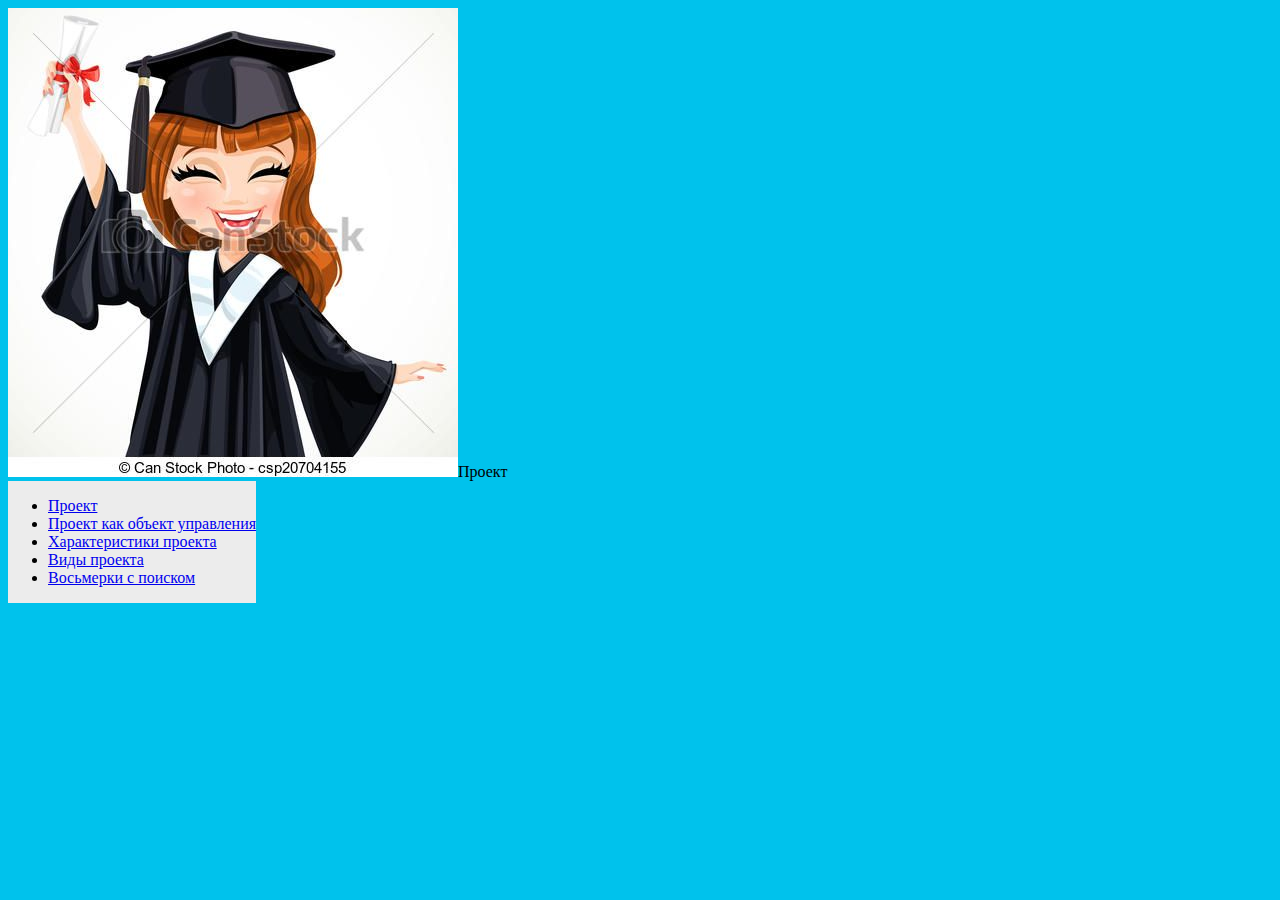
<file: index.html>
<!doctype html>
<html>
    <head>
        <meta charset="utf-8">
        <title>Стратегический анализ и пранирование</title>
        <link href="style.css" rel="stylesheet">
    </head>
    <body>
        <header>
            <img src="389bbae75895e2a52bcfa1d8881023e9.jpg"
            <h1>Проект</h1>
        </header>
        <div id="flex">
            <nav>
                <ul>
                    <li><a href="index.html">Проект</a></li>
                    <li><a href="proekt.html">Проект как объект управления</a></li>
                    <li><a href="harakter.html">Характеристики проекта</a></li>
                    <li><a href="vidy.html">Виды проекта</a></li>
                    <li><a href="/eight_ai/eight.html">Восьмерки с поиском</a></li>
                </ul>
            </nav>
            <main>
            </main>
        </div>
    </body>
</html>
</file>
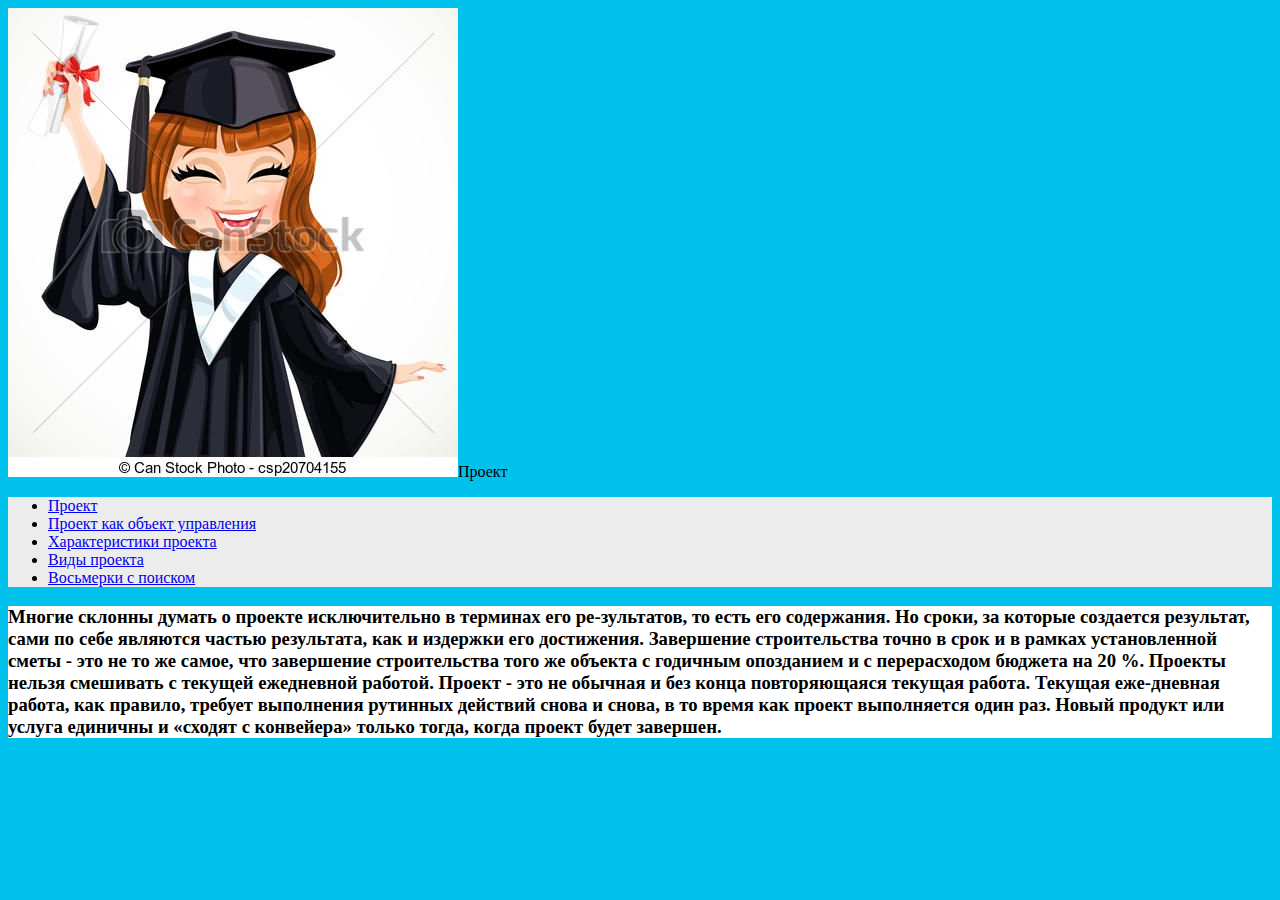
<file: harakter.html>
<!doctype html>
<html>
    <head>
        <meta charset="utf-8">
        <title>Проект как объект управления</title>
    </head>
    <body>
        <header>
            <img src="389bbae75895e2a52bcfa1d8881023e9.jpg"
            <h1>Проект</h1>
        </header>
        <div>
            <nav>
                <ul>
                    <li><a href="index.html">Проект</a></li>
                    <li><a href="proekt.html">Проект как объект управления</a></li>
                    <li><a href="harakter.html">Характеристики проекта</a></li>
                    <li><a href="vidy.html">Виды проекта</a></li>
                    <li><a href="/eight_ai/eight.html">Восьмерки с поиском</a></li>
                </ul>
            </nav>
            <main>
                <h3>Многие склонны думать о проекте исключительно в терминах его ре-зультатов,
                то есть его содержания. Но сроки, за которые создается результат, сами по себе
                являются частью результата, как и издержки его достижения. Завершение строительства
                точно в срок и в рамках установленной сметы - это не то же самое, что завершение
                строительства того же объекта с годичным опозданием и с перерасходом бюджета на 20 %.
                Проекты нельзя смешивать с текущей ежедневной работой. Проект - это не обычная и без
                конца повторяющаяся текущая работа. Текущая еже-дневная работа, как правило, требует
                выполнения рутинных действий снова и снова, в то время как проект выполняется один раз.
                Новый продукт или услуга единичны и «сходят с конвейера» только тогда, когда проект будет завершен.</h3>
                <link href="style.css" rel="stylesheet">
            </main>
        </div>
    </body>
</html>
</file>
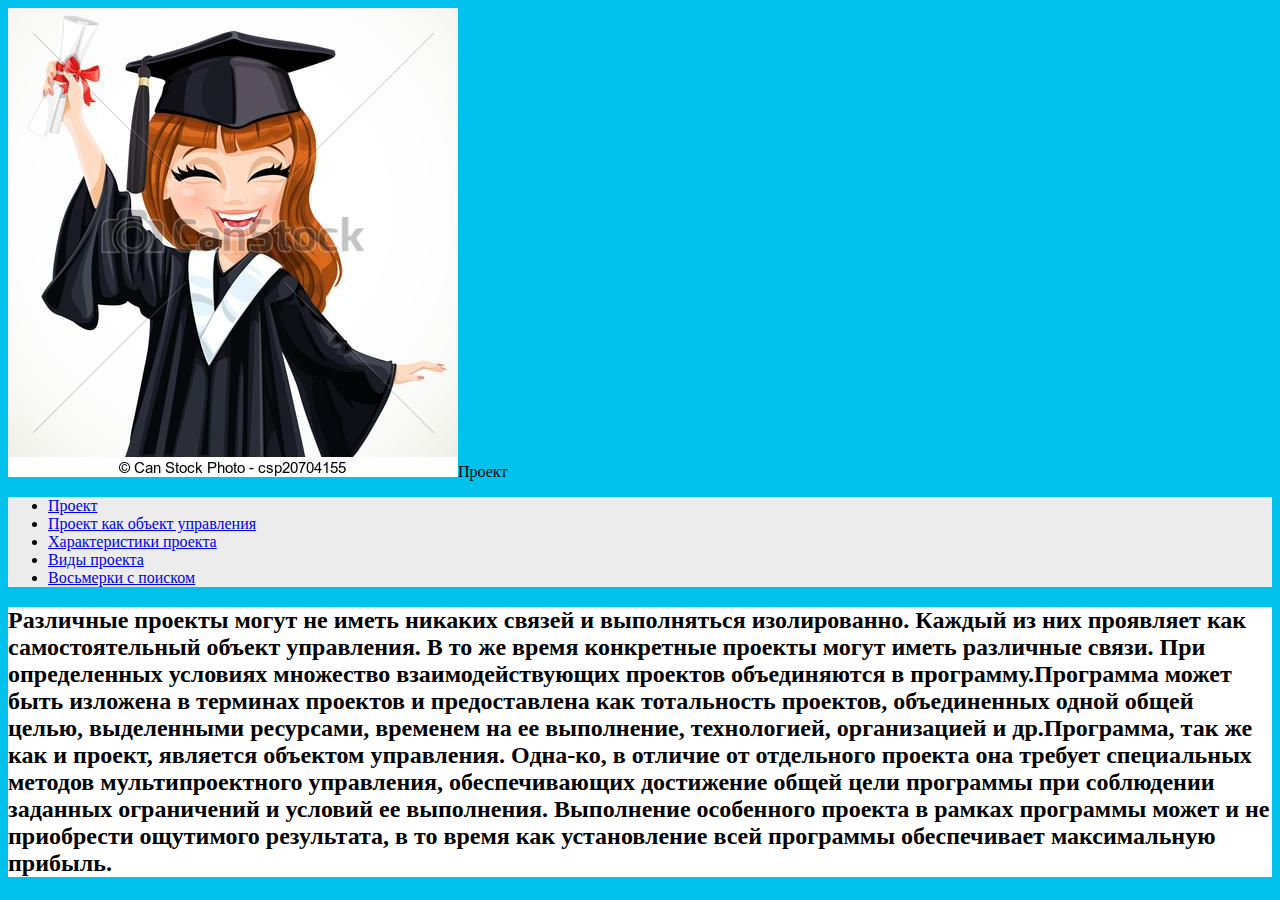
<file: proekt.html>
<!doctype html>
<html>
    <head>
        <meta charset="utf-8">
        <title>Проект как объект управления</title>
    </head>
    <body>
        <header>
            <img src="389bbae75895e2a52bcfa1d8881023e9.jpg"
            <h1>Проект</h1>
        </header>
        <div>
            <nav>
                <ul>
                    <li><a href="index.html">Проект</a></li>
                    <li><a href="proekt.html">Проект как объект управления</a></li>
                    <li><a href="harakter.html">Характеристики проекта</a></li>
                    <li><a href="vidy.html">Виды проекта</a></li>
                    <li><a href="/eight_ai/eight.html">Восьмерки с поиском</a></li>
                </ul>
            </nav>
            <main>
                <h2>Различные проекты могут не иметь никаких связей и
                выполняться изолированно. Каждый из них проявляет как
                самостоятельный объект управления. В то же время конкретные
                проекты могут иметь различные связи. При определенных
                условиях множество взаимодействующих проектов объединяются
                в программу.Программа может быть изложена в терминах проектов
                и предоставлена как тотальность проектов, объединенных одной
                общей целью, выделенными ресурсами, временем на ее выполнение,
                технологией, организацией и др.Программа, так же как и проект,
                является объектом управления. Одна-ко, в отличие от отдельного
                проекта она требует специальных методов мультипроектного
                управления, обеспечивающих достижение общей цели программы при
                соблюдении заданных ограничений и условий ее выполнения.
                Выполнение особенного проекта в рамках программы может и не
                приобрести  ощутимого результата, в то время как установление
                всей программы обеспечивает максимальную прибыль.</h2>
                <link href="style.css" rel="stylesheet">
            </main>
        </div>
    </body>
</html>
</file>
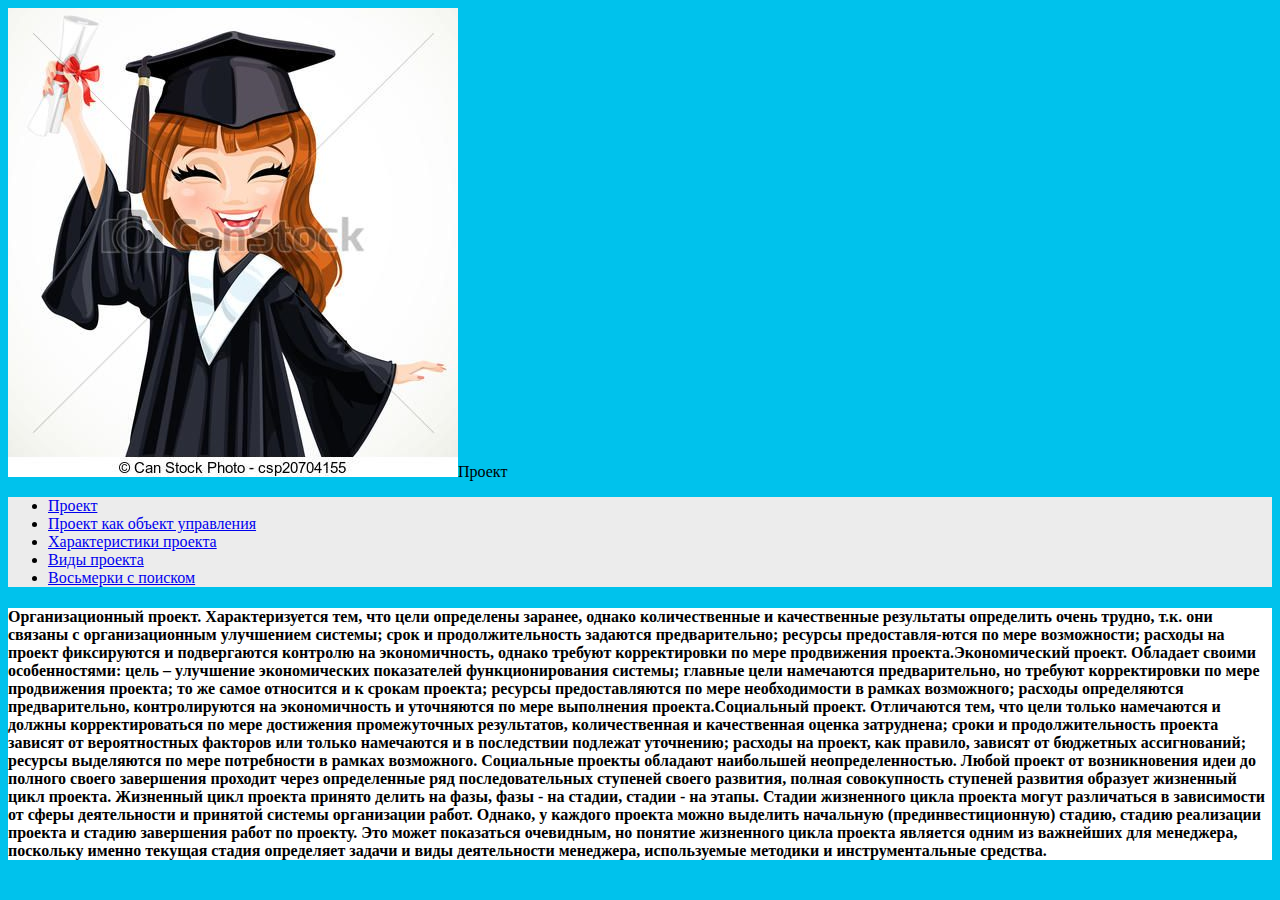
<file: vidy.html>
<!doctype html>
<html>
    <head>
        <meta charset="utf-8">
        <title>Проект как объект управления</title>
    </head>
    <body>
        <header>
            <img src="389bbae75895e2a52bcfa1d8881023e9.jpg"
            <h1>Проект</h1>
        </header>
        <div>
            <nav>
                <ul>
                    <li><a href="index.html">Проект</a></li>
                    <li><a href="proekt.html">Проект как объект управления</a></li>
                    <li><a href="harakter.html">Характеристики проекта</a></li>
                    <li><a href="vidy.html">Виды проекта</a></li>
                    <li><a href="/eight_ai/eight.html">Восьмерки с поиском</a></li>
                </ul>
            </nav>
            <main>
                <h4>Организационный проект. Характеризуется тем, что цели определены заранее, однако количественные и
                качественные результаты определить очень трудно, т.к. они связаны с организационным улучшением системы;
                срок и продолжительность задаются предварительно; ресурсы предоставля-ются по мере возможности; расходы
                на проект фиксируются и подвергаются контролю на экономичность, однако требуют корректировки по мере
                продвижения проекта.Экономический проект. Обладает своими особенностями: цель – улучшение экономических
                показателей функционирования системы; главные цели намечаются предварительно, но требуют корректировки
                по мере продвижения проекта; то же самое относится и к срокам проекта; ресурсы предоставляются по мере
                необходимости в рамках возможного; расходы определяются предварительно, контролируются на экономичность
                и уточняются по мере выполнения проекта.Социальный проект. Отличаются тем, что цели только намечаются и
                должны корректироваться по мере достижения промежуточных результатов, количественная и качественная оценка
                затруднена; сроки и продолжительность проекта зависят от вероятностных факторов или только намечаются и в
                последствии подлежат уточнению; расходы на проект, как правило, зависят от бюджетных ассигнований; ресурсы
                выделяются по мере потребности в рамках возможного. Социальные проекты обладают наибольшей неопределенностью.
                Любой проект от возникновения идеи до полного своего завершения проходит через определенные ряд последовательных
                ступеней своего развития, полная совокупность ступеней развития образует жизненный цикл проекта. Жизненный цикл
                проекта принято делить на фазы, фазы - на стадии, стадии - на этапы. Стадии жизненного цикла проекта могут
                различаться в зависимости от сферы деятельности и принятой системы организации работ. Однако, у каждого проекта
                можно выделить начальную (прединвестиционную) стадию, стадию реализации проекта и стадию завершения работ по
                проекту. Это может показаться очевидным, но понятие жизненного цикла проекта является одним из важнейших для
                менеджера, поскольку именно текущая стадия определяет задачи и виды деятельности менеджера, используемые методики
                и инструментальные средства.</h4>
                <link href="style.css" rel="stylesheet">
            </main>
        </div>
    </body>
</html>
</file>
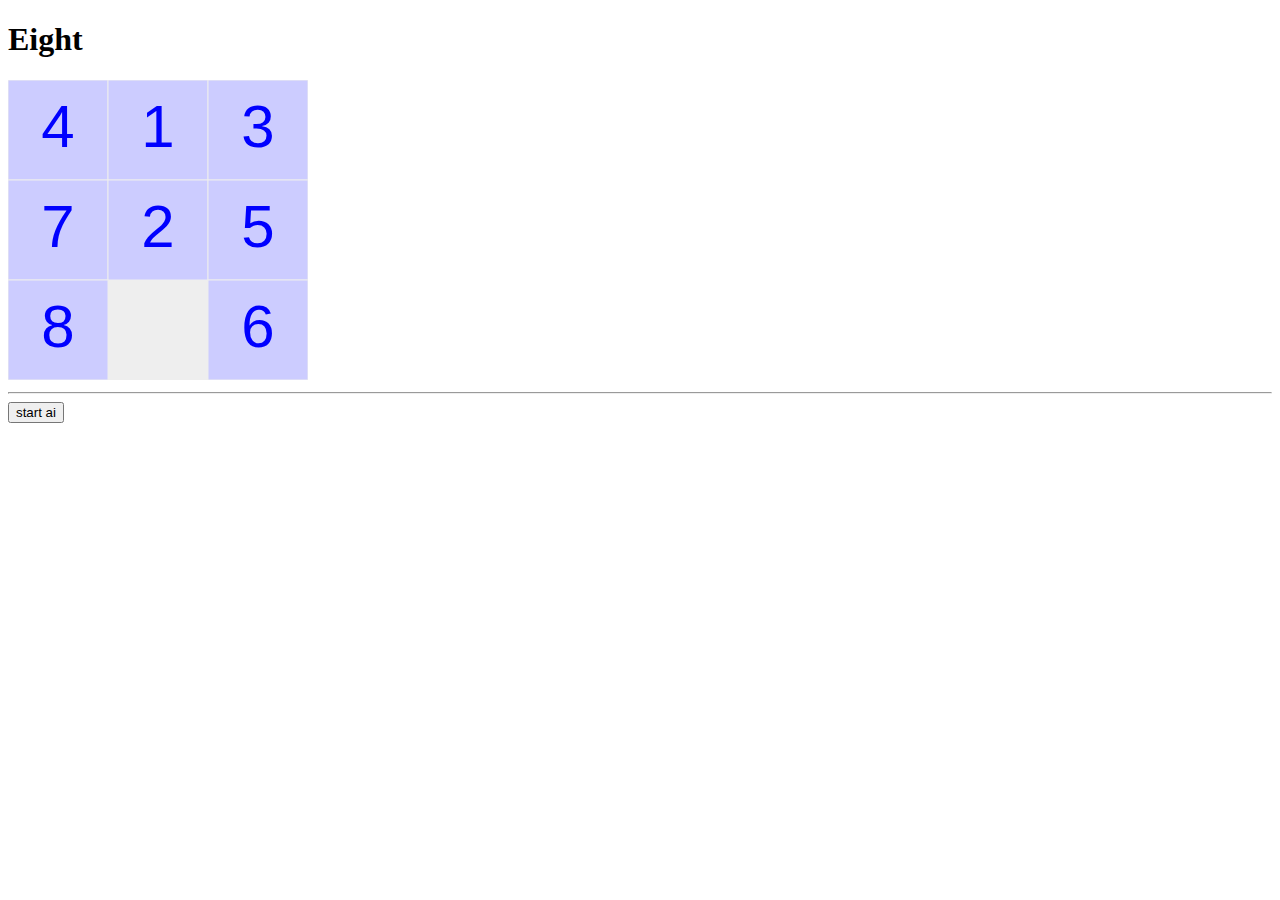
<file: eight_ai/eight.html>
<!doctype html>
<html>
    <head>
        <meta charset="utf-8">
        <title>Eight</title>
    </head>
    <body>
        <h1>Eight</h1>
        <canvas id="canvas" width=300 height=300></canvas>
        <hr>
        <button id="btn_start_ai">start ai</button>
        <script src="./js/main.js" type="module"></script>
    </body>
</html>
</file>
<file: style.css>
body {
    background-color: #00c2ec;
}
#flex {
    display:flex;
    flex-direction: row;
}

nav {
    background-color: #ececec;
}
main {
    background-color: #ffffff;
}
h1 {
    color: red;
}
</file>
